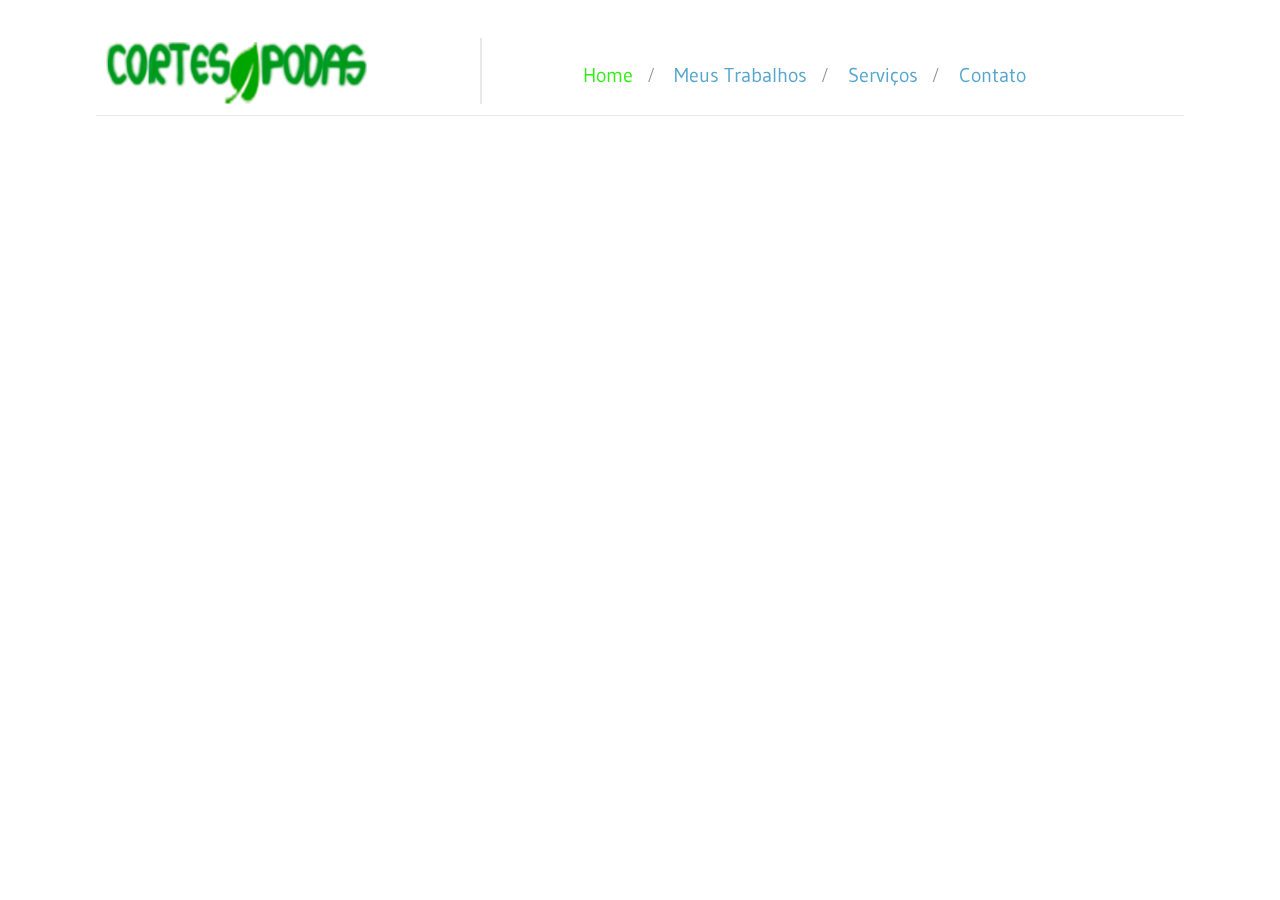
<file: index.html>
<!DOCTYPE html>
<html lang="pt-br">

<head>
	<meta charset="utf-8">
	<link rel="stylesheet" type="text/css" href="reset.css">
	<link rel="stylesheet" type="text/css" href="style.css">
	<link rel="stylesheet" id="google-webfonts-css" href="https://fonts.googleapis.com/css?family=Roboto+Slab%3A300%7CGudea%3A400%2C400italic%2C700&amp;ver=4.9.5" type="text/css" media="all">
</head>
<body>
	<header>
		<nav id="block">
			<div class="container">
			<div class="navlogo">
			<img src="logo.png">
			<div id="logoli-hr"></div>
		</div>
		<div class="navmenu">
			<ul>
				<li><a href="#" class="active">Home</a></li>
				<p>/</p>
				<li><a href="#">Meus Trabalhos</a></li>
				<p>/</p>
				<li><a href="#">Serviços</a></li>
				<p>/</p>
				<li><a href="#">Contato</a></li>
			</ul>
			</div>
			<div id="header-hr"></div>
		</div>
		</nav>
	</header>
</body>
</html>
</file>
<file: style.css>
a {
    color: #56a5ce;
    text-decoration: none;
    font-family: gudea;
    font-size: 20px;
    line-height: 100%;
}


header{
	width: 100%;
}

.container {
    width: 100%;
    margin-right: auto;
    margin-left: auto;
}
.navlogo{
	margin: 0;
    display: inline-block;
    width: 40%;
}
.navmenu {
	    margin: 0;
    display: inline-block;
    width: 50%;
    position: fixed;
}
#block{
	width: 85%;
	height: 100%;
	margin-top: 3%;
	margin-left: 7.5%;
}
#block img{
	    max-width: 60%;
    margin-left: 10px;
}
#logoli-hr{	
   width: 2px;
    background-color: #e9e9e9;
    display: inline-block;
    margin: 0px 0 0 25%;
    padding-top: 15%;
}
#block ul{
	    display: flex;
    margin: 27px 0px 0px 5%;
 
}
#block ul li{
	display: inline-block;
	margin-left: 20px;
}
#block p{
	    color: #8c8c8c;
    display: flex;
    margin: 0 0 0 15px;
    font-size: 1.3em;
}
.active{
	color: #2def10;
}
#header-hr{
	width: 100%;
    border-bottom: 1px solid #e9e9e9;
    margin-top: 8px
}
</file>
